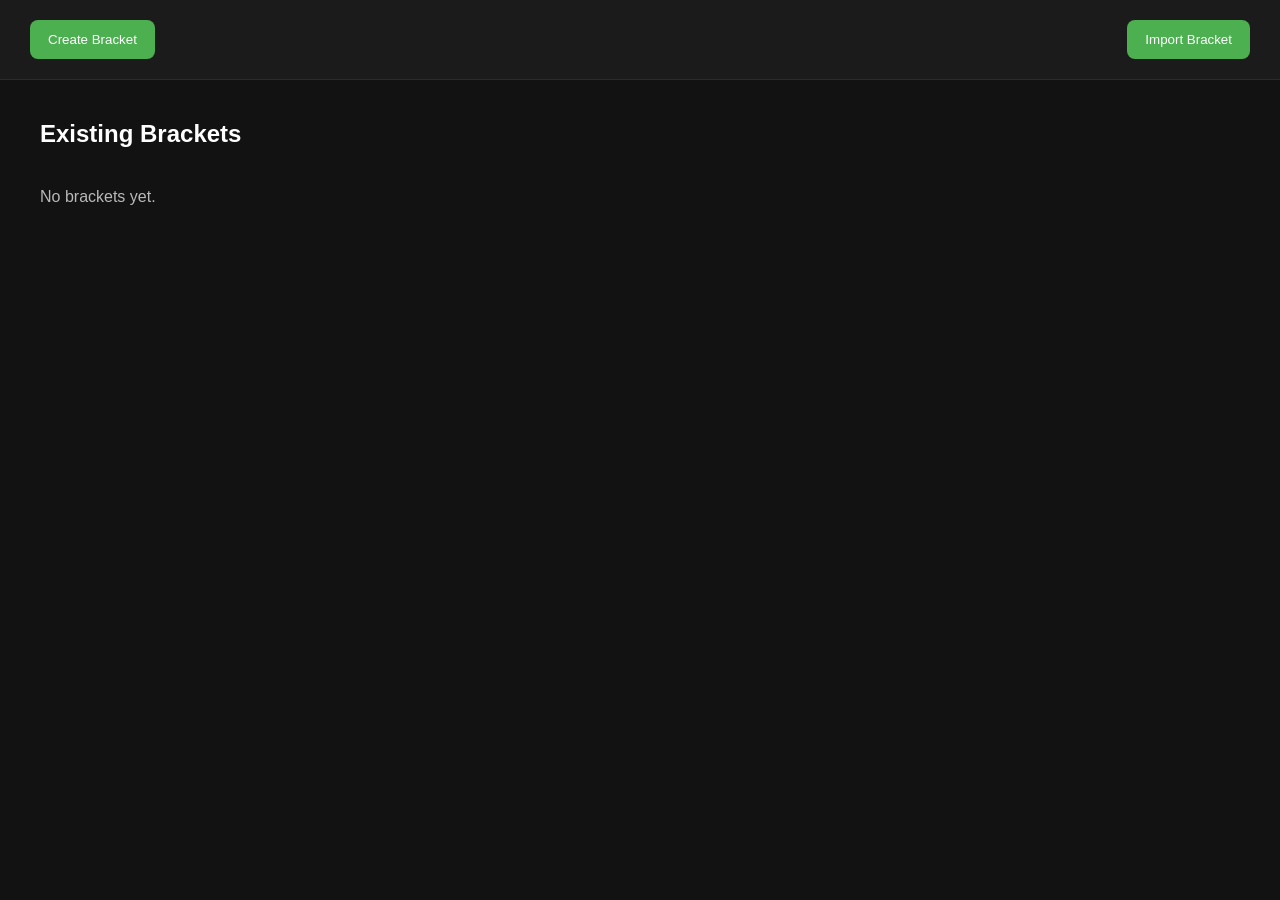
<file: index.html>
<!DOCTYPE html>
<html lang="en">
<head>
    <meta charset="UTF-8" />
    <meta name="viewport" content="width=device-width, initial-scale=1.0"/>
    <title>Bracket Master</title>

    <link rel="icon" href="assets/images/favicon.png"> 

    <link rel="stylesheet" href="assets/css/index.css">
</head>
<body>
    
    <div class="navBar">
        <button id="open-form-btn">
            Create Bracket
        </button>

        <input
            type="file"
            id="import-bracket-input"
            accept=".json"
            hidden
        >

        <button id="import-bracket-btn">
            Import Bracket
        </button>
    </div>

    <div id="status-message"></div>

    <div class="createSection hidden" id="create-section">
        <h2>Create New Bracket</h2>
        <input 
        type="text"
        id="bracket-name"
        placeholder="Bracket Name"
        />

        <div class="uploadArea" id="upload-area">

            <p>Drag & Drop Image Here</p>

            <p>or</p>

            <button type="button" id="select-image-btn">
                Select Image
            </button>

            <input 
                type="file"
                id="thumbnail-file"
                accept="image/*"
                hidden
            />

        </div>

        <img id="image-preview" hidden>

        <button id="create-btn">
            Create
        </button>
        
    </div>

    <div class="storedBrackets">
        <h2>Existing Brackets</h2>
        <div class="bracketGrid" id="bracket-grid"></div>

        <p class="emptyMessage" id="empty-message">
            No brackets yet.
        </p>
    </div>

    <script type="module" src="assets/js/db.js"></script>
    <script type="module" src="assets/js/index.js"></script>
</body>
</html>
</file>
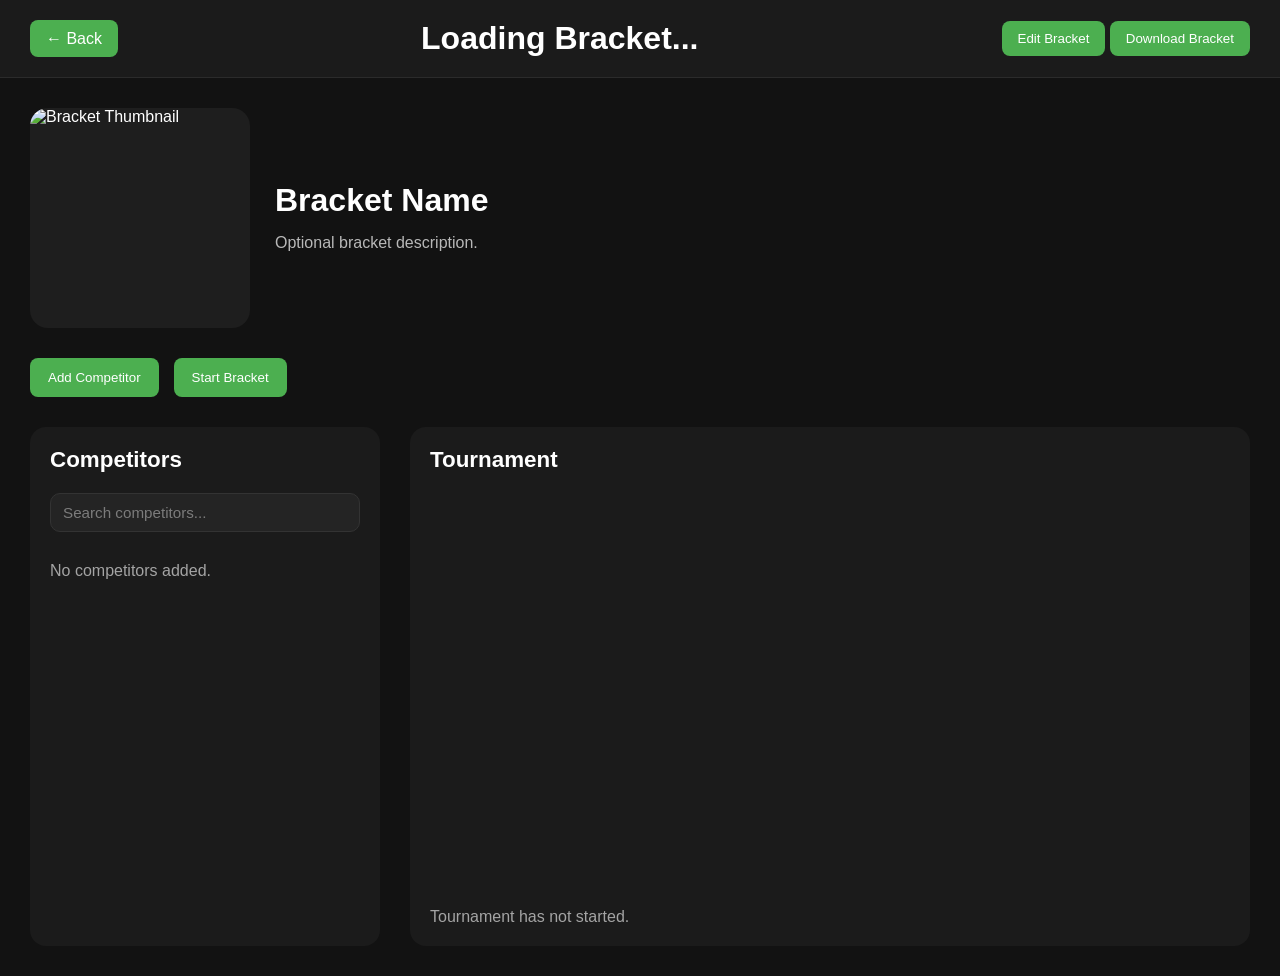
<file: bracket.html>
<!DOCTYPE html>
<html lang="en">
<head>
    <meta charset="UTF-8" />
    <meta name="viewport" content="width=device-width, initial-scale=1.0"/>
    <title>Bracket</title>

    <link rel="icon" href="assets/images/favicon.png"> 
    <link rel="stylesheet" href="assets/css/bracket.css"/>
    <link
    rel="stylesheet"
    href="https://cdnjs.cloudflare.com/ajax/libs/font-awesome/6.5.2/css/all.min.css"
    />
</head>
<body>

    <!-- NAVBAR -->
    <header class="navBar">

        <div class="navLeft">
            <a href="index.html" class="backButton">
                ← Back
            </a>
        </div>

        <div class="navCenter">
            <h1 id="bracket-title">Loading Bracket...</h1>
        </div>

        <div class="navRight">
            <button id="edit-bracket-btn">Edit Bracket</button>
            <button id="export-bracket-btn">Download Bracket</button>
        </div>

    </header>

    
    <!-- BRACKET HEADER -->
    <section class="bracketHeader">

        <img id="bracket-thumbnail" alt="Bracket Thumbnail" />

        <div class="bracketHeaderInfo">
            <h2 id="bracket-name">Bracket Name</h2>
            <p id="bracket-description">Optional bracket description.</p>
        </div>

    </section>

    <!-- CONTROLS -->
    <section class="controlsSection">

        <button id="add-competitor-btn">Add Competitor</button>
        <button id="start-bracket-btn">Start Bracket</button>

    </section>

        <!-- COMPETITORS -->
    <main class="mainLayout">

        <section class="competitorsSection">
            

            <div class="sectionHeader">
                <h2>Competitors</h2>
            </div>

            <input id="competitor-search" placeholder="Search competitors..." />

            <div class="competitorGrid" id="competitor-grid">
                <!-- Competitor cards inserted here -->
            </div>

            <p class="emptyMessage" id="empty-competitors">
                No competitors added.
            </p>

        </section>

        <!-- BRACKET VIEW -->
        <section class="bracketSection">

            <div class="sectionHeader">
                <h2>Tournament</h2>
            </div>

            <div class="bracketView" id="bracket-view">
                <svg id="bracket-lines" class=""></svg>
                <div id="bracket-nodes"></div>
            </div>

            <p class="emptyMessage" id="empty-bracket"><!-- currently never goes away -->
                Tournament has not started.
            </p>

            

        </section>

    </main>

    <!-- ADD COMPETITOR MODAL -->
    <div class="modalOverlay hidden" id="add-competitor-modal">

        <div class="modal">

            <div class="modalHeader">

                <h2>Add Competitor</h2>

                <button id="close-add-modal-btn">
                    X
                </button>

            </div>

            <div class="modalContent">

                <input
                    type="text"
                    id="competitor-name-input"
                    placeholder="Competitor Name"
                />

                <textarea
                    id="competitor-description-input"
                    placeholder="Description"
                ></textarea>

                <input
                    type="file"
                    id="competitor-image-input"
                    accept="image/*"
                />

                <img
                    id="competitor-preview"
                    hidden
                />

                <button id="save-competitor-btn">
                    Save Competitor
                </button>

            </div>

        </div>

    </div>

    <div id="slot-context-menu" class="contextMenu hidden">
        <button id="swap-w-selected">Swap With Selected</button>
        <button id="clear-winner">Clear Winner</button>
    </div>

    <!-- STATUS MESSAGE -->
    <div id="status-message"></div>

    <script type="module" src="assets/js/db.js"></script>
    <script type="module" src="assets/js/bracket.js"></script>

</body>
</html>
</file>
<file: assets/css/index.css>
/* GLOBAL */

* {
    margin: 0;
    padding: 0;
    box-sizing: border-box;
}

body {
    background: #121212;
    color: white;
    font-family: Arial, sans-serif;
}

/* NAVBAR */

.navBar {
    display: flex;

    justify-content: space-between;
    align-items: center;

    padding: 20px 30px;

    background: #1b1b1b;

    border-bottom: 1px solid #2b2b2b;
}

.navBar button {
    padding: 12px 18px;

    border: none;
    border-radius: 8px;

    background: #4caf50;
    color: white;

    cursor: pointer;

    transition: 0.2s ease;
}

.navBar button:hover {
    background: #43a047;
}

/*CREATE SECTION */

.createSection {
    display: flex;
    flex-direction: column;
    gap: 15px;

    max-width: 600px;

    margin: 30px;
    padding: 30px;

    background: #1e1e1e;

    border-radius: 12px;
}

.createSection input {
    padding: 12px;

    border: none;
    border-radius: 8px;

    background: #2b2b2b;
    color: white;
}

.createSection button {
    padding: 12px;

    border: none;
    border-radius: 8px;

    background: #4caf50;
    color: white;

    cursor: pointer;

    transition: 0.2s ease;
}

.createSection button:hover {
    background: #43a047;
}

.hidden {
    display: none;
}

/* UPLOAD AREA */

.uploadArea {
    padding: 40px;

    border: 2px dashed #666;
    border-radius: 12px;

    text-align: center;

    cursor: pointer;

    transition: 0.2s ease;
}

.uploadArea.dragover {
    border-color: #4caf50;

    background: rgba(76, 175, 80, 0.1);
}

.uploadArea button {
    margin-top: 10px;
}

#image-preview {
    width: 100%;
    max-width: 300px;

    margin-top: 20px;

    border-radius: 12px;
}

/* BRACKETS */

.storedBrackets {
    margin: 30px;
    padding: 10px;
}

.bracketGrid {
    display: grid;

    grid-template-columns: repeat(auto-fill, minmax(250px, 1fr));

    gap: 20px;

    margin-top: 20px;
}

.bracketCard {
    position: relative;

    overflow: hidden;

    background: #1e1e1e;

    border-radius: 12px;

    color: white;
    text-decoration: none;

    transition: transform 0.2s ease;
}

.bracketCard:hover {
    transform: translateY(-5px);
}

.bracketCard img {
    width: 100%;
    height: 160px;

    object-fit: cover;
}

.bracketInfo {
    display: flex;

    justify-content: space-between;
    align-items: center;

    padding: 12px;
}

.emptyMessage {
    margin-top: 20px;

    opacity: 0.7;
}

/* MENU */

.menuButton {
    background: none;

    border: none;

    color: white;

    font-size: 20px;

    cursor: pointer;
}

.cardMenu {
    display: none;
    flex-direction: column;

    position: absolute;

    top: 50px;
    right: 10px;

    overflow: hidden;

    background: #222;

    border-radius: 8px;

    z-index: 100;
}

.cardMenu.show {
    display: flex;
}

.cardMenu button {
    padding: 10px 16px;

    border: none;

    background: none;

    color: white;

    text-align: left;

    cursor: pointer;
}

.cardMenu button:hover {
    background: #333;
}

/* EDITING */

.editTitleInput {
    width: 100%;

    padding: 8px;
    margin-right: 10px;

    border: none;
    border-radius: 6px;

    background: #333;

    color: white;
}

.editableImage {
    cursor: pointer;

    opacity: 0.85;

    transition: 0.2s ease;
}

.editableImage:hover {
    opacity: 1;

    filter: brightness(1.1);
}

.saveButton {
    padding: 10px;

    border: none;

    background: #4caf50;

    color: white;

    cursor: pointer;
}

.dangerButton {
    background: #c62828 !important;

    color: white;
}

/*STATUS MESSAGE */

#status-message {
    position: fixed;

    bottom: 20px;
    right: 20px;

    padding: 14px 18px;

    background: #222;

    color: white;

    border-radius: 10px;

    opacity: 0;

    pointer-events: none;

    transform: translateY(10px);

    transition: 0.2s ease;

    z-index: 1000;
}

#status-message.show {
    opacity: 1;

    transform: translateY(0);
}
</file>
<file: assets/css/bracket.css>
/* GLOBAL */

* {
    margin: 0;
    padding: 0;
    box-sizing: border-box;
}

body {
    background: #121212;

    color: white;

    font-family: Arial, sans-serif;
}

/* NAVBAR */

.navBar {
    display: flex;

    justify-content: space-between;
    align-items: center;

    padding: 20px 30px;

    background: #1b1b1b;

    border-bottom: 1px solid #2b2b2b;
}

.navCenter {
    flex: 1;

    text-align: center;
}

.backButton,
.navBar button {
    padding: 10px 16px;

    border: none;
    border-radius: 8px;

    background: #4caf50;

    color: white;

    text-decoration: none;

    cursor: pointer;

    transition: 0.2s ease;
}

.backButton:hover,
.navBar button:hover {
    background: #43a047;
}

/* HEADER */

.bracketHeader {
    display: flex;

    gap: 25px;

    align-items: center;

    padding: 30px;
}

#bracket-thumbnail {
    width: 220px;
    height: 220px;

    object-fit: cover;

    border-radius: 18px;

    background: #1e1e1e;
}

.bracketHeaderInfo {
    display: flex;

    flex-direction: column;

    gap: 12px;
}

#bracket-name {
    font-size: 2rem;
}

#bracket-description {
    opacity: 0.7;

    max-width: 700px;

    line-height: 1.5;
}

/* CONTROLS */

.controlsSection {
    display: flex;

    gap: 15px;

    padding: 0 30px 30px;
}

.controlsSection button {
    padding: 12px 18px;

    border: none;
    border-radius: 8px;

    background: #4caf50;

    color: white;

    cursor: pointer;

    transition: 0.2s ease;
}

.controlsSection button:hover {
    background: #43a047;
}

/* MAIN LAYOUT */

.mainLayout {
    display: grid;

    grid-template-columns: 350px 1fr;

    gap: 30px;

    padding: 0 30px 30px;
}

/* SECTION STYLES */

.competitorsSection,
.bracketSection {
    background: #1b1b1b;

    border-radius: 16px;

    padding: 20px;
    position: relative;
}

.sectionHeader {
    margin-bottom: 20px;
}

.sectionHeader h2 {
    font-size: 1.4rem;
}

/* COMPETITOR GRID*/

.competitorGrid {
    display: flex;

    flex-direction: column;

    gap: 15px;
}

.competitorCard {
    display: flex;

    align-items: center;

    gap: 15px;

    padding: 12px;

    background: #242424;

    border-radius: 12px;

    cursor: pointer;

    transition: 0.2s ease;
}

.competitorCard:hover {
    background: #2d2d2d;
}

.competitorCard img {
    width: 70px;
    height: 70px;
    min-width: 70px;
    min-height: 70px;

    object-fit: cover;

    border-radius: 10px;
}

.competitorInfo {
    display: flex;

    flex-direction: column;

    gap: 6px;
}

.competitorInfo p {
    opacity: 0.7;

    font-size: 0.9rem;
}

/* BRACKET VIEW */
.bracketView {
    min-height: 400px;
    position: relative;
    overflow: visible;

    display: block;

    gap: 40px;
    align-items: flex-start;
    justify-content: center;

    opacity: 0.7;
}

/* EMPTY MSG */

.emptyMessage {
    opacity: 0.6;

    margin-top: 15px;
}

/* MODAL */

.modalOverlay {
    position: fixed;

    inset: 0;

    display: flex;

    align-items: center;
    justify-content: center;

    background: rgba(0, 0, 0, 0.7);

    z-index: 1000;
}

.modal {
    width: 90%;
    max-width: 600px;

    background: #1e1e1e;

    border-radius: 18px;

    overflow: hidden;
}

.modalHeader {
    display: flex;

    justify-content: space-between;
    align-items: center;

    padding: 20px;

    border-bottom: 1px solid #2d2d2d;
}

.modalHeader button {
    background: none;

    border: none;

    color: white;

    font-size: 1.2rem;

    cursor: pointer;
}

#modal-image {
    width: 100%;
    max-height: 320px;

    object-fit: cover;
}

.modalContent {
    padding: 20px;

    display: flex;

    flex-direction: column;

    gap: 15px;
}

#modal-description {
    line-height: 1.6;

    opacity: 0.8;
}

/* STATUS MSG */

#status-message {
    position: fixed;

    bottom: 20px;
    right: 20px;

    padding: 14px 18px;

    background: #222;

    color: white;

    border-radius: 10px;

    opacity: 0;

    pointer-events: none;

    transform: translateY(10px);

    transition: 0.2s ease;

    z-index: 2000;
}

#status-message.show {
    opacity: 1;

    transform: translateY(0);
}

/* UTILITY */

.hidden {
    display: none;
}

/* MOBILE FRIENDLINESS */

@media (max-width: 900px) {

    .mainLayout {
        grid-template-columns: 1fr;
    }

    .bracketHeader {
        flex-direction: column;

        align-items: flex-start;
    }

    #bracket-thumbnail {
        width: 100%;
        height: 260px;
    }
}

/*UNSORTED*/
.matchCard {

    position: absolute;

    background: #1e1e1e;

    border-radius: 12px;

    padding: 12px;

    margin-bottom: 20px;

    display: flex;

    flex-direction: column;

    gap: 10px;

    z-index: 1;
}

.matchPlayer {

    background: #2a2a2a;

    padding: 10px;

    border-radius: 8px;
}

.roundColumn {
    display: flex;
    flex-direction: column;
    gap: 20px;
    min-width: 280px;
}

.matchCard {
    background: #1e1e1e;
    padding: 10px;
    border-radius: 10px;
}

.matchPlayer {
    display: flex;

    align-items: center;

    gap: 15px;

    background: #2a2a2a;

    padding: 10px;

    margin: 4px 0;

    border-radius: 6px;

    cursor: pointer;
}

.selectedCompetitor {
    outline: 2px solid #4a90e2;
    transform: scale(1.02);
}

.matchPlayer img {
    width: 70px;
    height: 70px;

    object-fit: cover;

    border-radius: 10px;
}

.matchPlayerName {
    display: flex;

    flex-direction: column;

    gap: 4px;
}

#bracket-view {
    position: relative;
}

#bracket-lines {
    position: absolute;
    top: 0;
    left: 0;

    width: 100%;
    height: 100%;

    display: block;   /* IMPORTANT */
}
.winnerSlot {
    background-color: #cfc66d;
}

.competitorDeleteBtn {
    margin-left: auto;

    background: none;
    border: none;

    color: #ffffff;
    font-size: 1.5rem;

    cursor: pointer;
}

.competitorDeleteBtn:hover {
    color: #e74c3c;
}

.competitorSaveBtn {
    margin-left: auto;

    background: none;
    border: none;

    color: #ffffff;
    font-size: 1.5rem;

    cursor: pointer;
}

.competitorSaveBtn:hover {
    color: #4165b3;
}

.competitorCard input[type="text"] {
    width: 100%;
    box-sizing: border-box;
}

.competitorActions {
    margin-left: auto;
    display: flex;
    gap: 10px;
}

.competitorTextBox {
    width: 100%;
    padding: 8px 10px;

    background-color: #3a3a3a;
    border: 1px solid #4a4a4a;

    border-radius: 8px;

    color: white;
    font-size: 1rem;

    outline: none;
}

.competitorTextBox:focus {
    border-color: #4a90e2;
    box-shadow: 0 0 0 2px rgba(74, 144, 226, 0.25);
}

.editableImage {
    transition: 0.3s ease-in-out;
}
.editableImage:hover {
    filter: brightness(1.2);
    box-shadow: 0 0 0 2px rgba(74, 144, 226, 0.55);
}

.bracketSection {
    overflow-x: auto;
}

#bracket-view {
    min-width: max-content;
}

#competitor-search {
    width: 100%;
    padding: 10px 12px;

    background: #242424;
    border: 1px solid #333;

    border-radius: 10px;

    color: white;
    font-size: 0.95rem;

    outline: none;

    margin-bottom: 15px;

    transition: 0.2s ease;
}

#competitor-search::placeholder {
    color: rgba(255, 255, 255, 0.4);
}

#competitor-search:focus {
    border-color: #4caf50;
    box-shadow: 0 0 0 2px rgba(76, 175, 80, 0.2);
    background: #2a2a2a;
}

.contextMenu {
    position: fixed;
    background: #1e1e1e;
    border: 1px solid #333;
    border-radius: 10px;
    padding: 8px;
    z-index: 5000;
    display: flex;
    flex-direction: column;
    gap: 6px;
    min-width: 140px;
}

.contextMenu button {
    background: #2a2a2a;
    color: white;
    border: none;
    padding: 8px 10px;
    border-radius: 6px;
    cursor: pointer;
}

.contextMenu button:hover {
    background: #3a3a3a;
}

.hidden {
    display: none;
}
</file>
